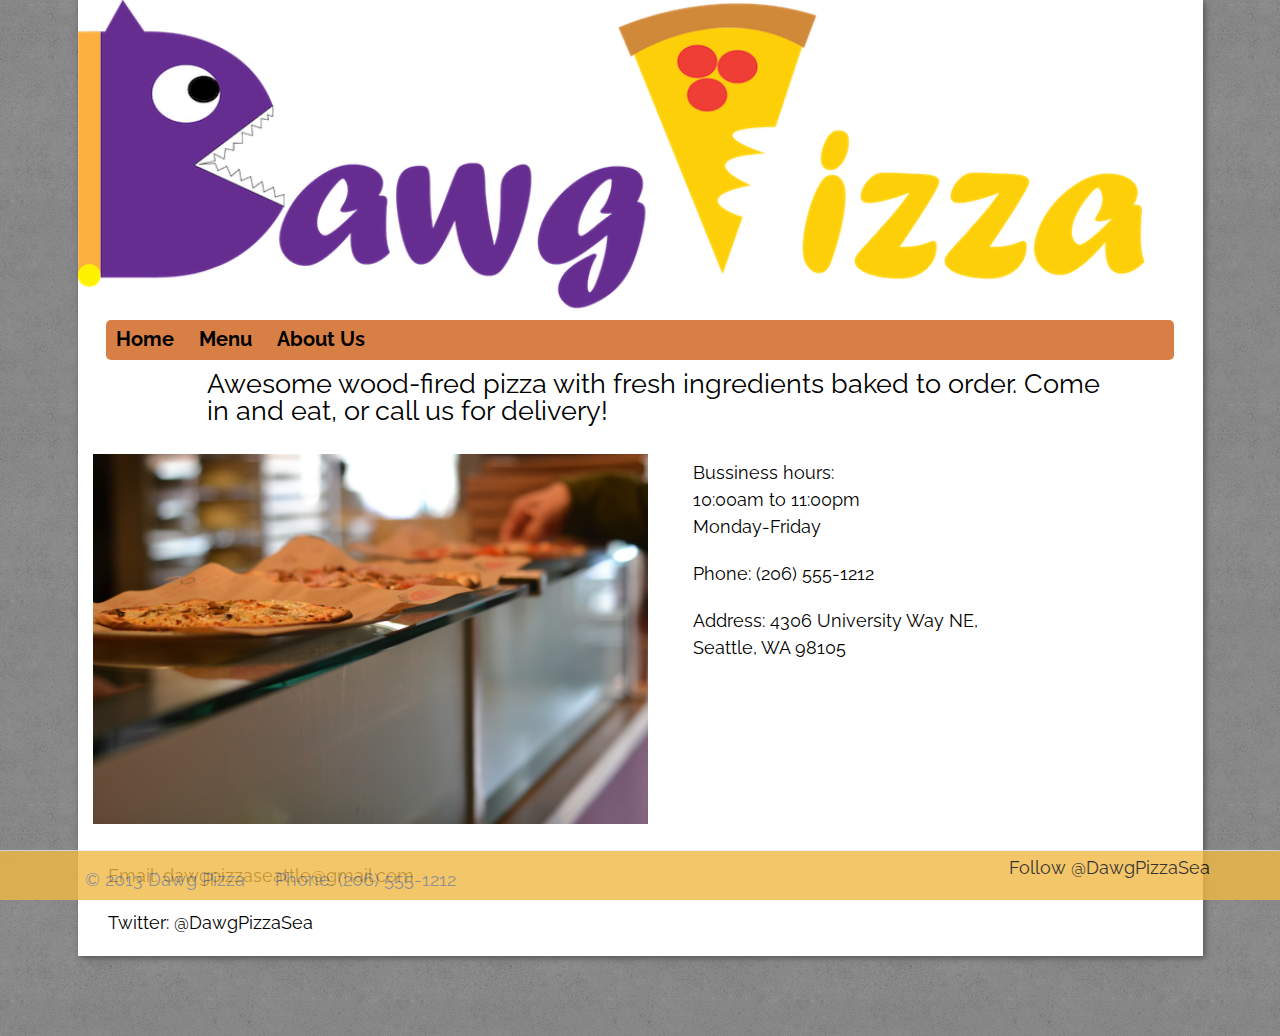
<file: index.html>
<!doctype html>
<html>
	<head>
		<meta charset="UTF-8">
		
		<link rel="stylesheet" href="https://netdna.bootstrapcdn.com/bootstrap/3.0.0/css/bootstrap.min.css">

		<link rel="stylesheet" type="text/css" href="css/styles.css">
		<title>Dawg Pizza</title>
	</head>
	<body>
		
		<div class="content-box">
			<a href="index.html"><img class="logo" src="img/logo.png" alt="Dawg Pizza Logo"></a>

			<nav>
			<ul>
				<li><a href="index.html">Home</a></li>
				<li><a href="menu.html">Menu</a></li>
				<li><a href="about.html">About Us</a></li>
			</ul>
		</nav>

		<div class="container home">
			<h2 class="about">Awesome wood-fired pizza with fresh ingredients baked to order. Come in and eat, or call us for delivery!</h2>

			<div class="row">
				<div class="col-md-6">
					<img class ="pizza" src="img/pizza1.jpg" alt="pizza">
					<p><a href="mailto:dawgpizzaseattle@gmail.com">Email: dawgpizzaseattle@gmail.com</a></p>
					<p><a href="https://twitter.com/@DawgPizzaSea">Twitter: @DawgPizzaSea</a></p> 
					
				</div>

				<div class="col-md-6">
					<p>Bussiness hours: <br>
						10:00am to 11:00pm <br>
						Monday-Friday</p>	
					<p>Phone: (206) 555-1212</p>

					<p><a href="https://maps.google.com/maps?q=4306+University+Way+NE,+Seattle,+WA+98105&amp;hl=en&amp;sll=47.613028,-122.342064&amp;sspn=0.232371,0.591888&amp;t=h&amp;hnear=4306+University+Way+NE,+Seattle,+Washington+98105&amp;z=16">Address: 4306 University Way NE, <br>
					Seattle, WA 98105</a>
					</p>
				
				</div>
			</div>
		</div> <!-- container -->

		<div class="navbar navbar-default navbar-fixed-bottom">
			<div class="container">
				<p class="navbar-text pull-left">&copy; 2013 Dawg Pizza</p>
				<p class="navbar-text pull-left">Phone: (206) 555-1212</p>
				<a href="https://twitter.com/DawgPizzaSea" class="twitter-follow-button pull-right navbar-btn" data-show-count="false" data-size="large">Follow @DawgPizzaSea</a>
				<script>!function(d,s,id){var js,fjs=d.getElementsByTagName(s)[0],p=/^http:/.test(d.location)?'http':'https';if(!d.getElementById(id)){js=d.createElement(s);js.id=id;js.src=p+'://platform.twitter.com/widgets.js';fjs.parentNode.insertBefore(js,fjs);}}(document, 'script', 'twitter-wjs');</script>
				</div>
			</div>
		</div>

		<script src="https://ajax.googleapis.com/ajax/libs/jquery/1.10.2/jquery.min.js"></script>
        <script src="https://netdna.bootstrapcdn.com/bootstrap/3.0.0/js/bootstrap.min.js"></script>


	</body>
</html>
</file>
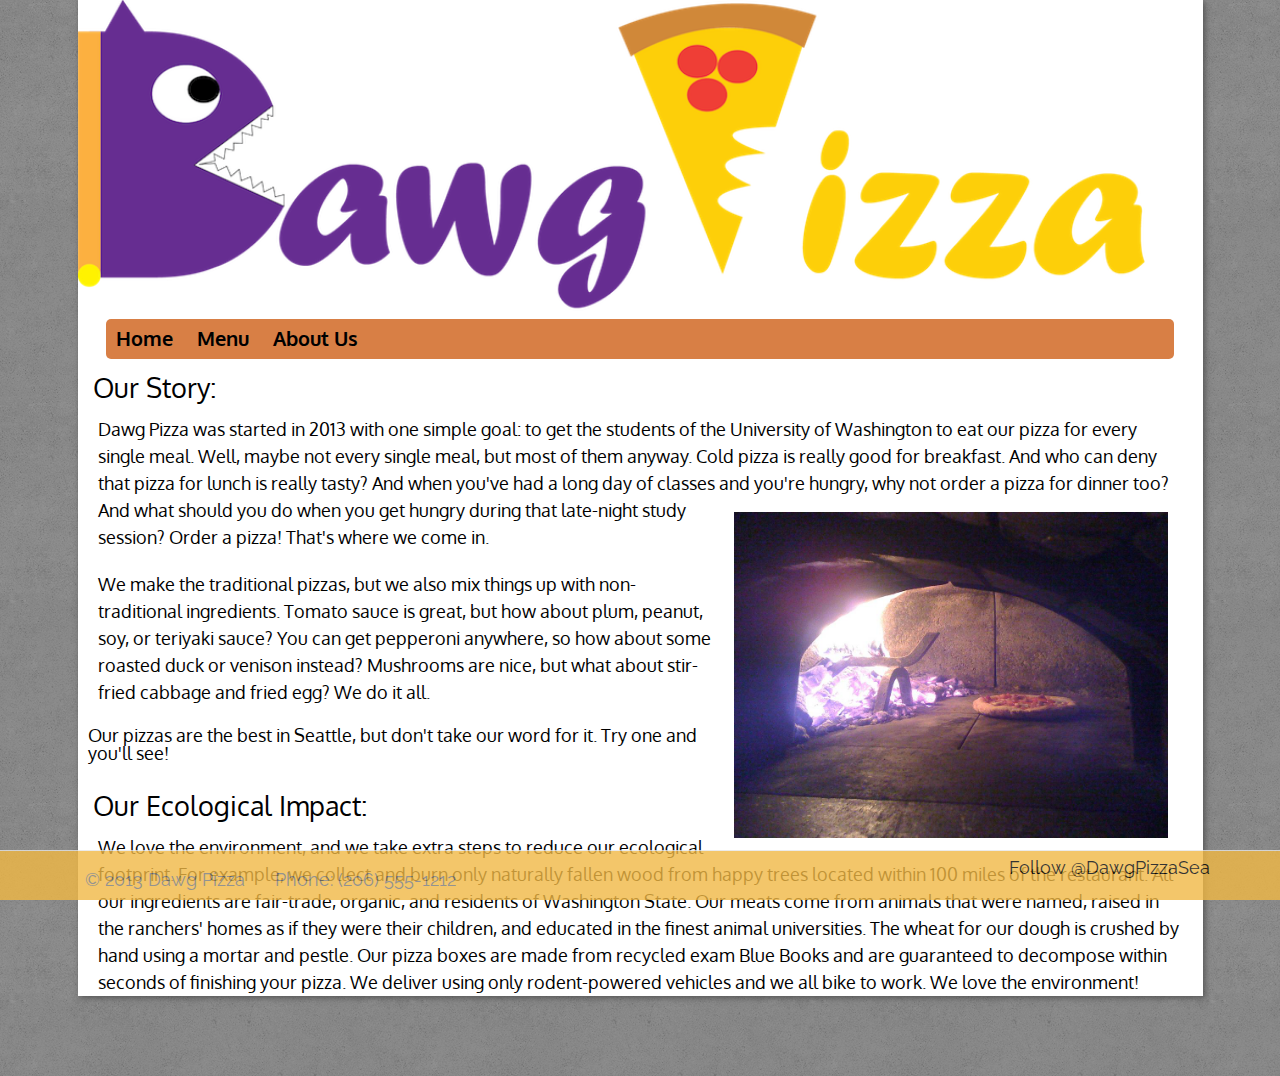
<file: about.html>
<!doctype html>
<html>
	<head>
		<meta charset="UTF-8">
		
		<link rel="stylesheet" href="https://netdna.bootstrapcdn.com/bootstrap/3.0.0/css/bootstrap.min.css">

		<link rel="stylesheet" type="text/css" href="css/styles.css">
		<title>Dawg Pizza</title>
	</head>
	<body>
		<div class="content-box about-us">
			<a href="index.html"><img class="logo" src="img/logo.png" alt="Dawg Pizza Logo"></a>

			<nav>
			<ul>
				<li><a href="index.html">Home</a></li>
				<li><a href="menu.html">Menu</a></li>
				<li><a href="about.html">About Us</a></li>
			</ul>
		</nav>
		<h2>Our Story:</h2>
		<p>Dawg Pizza was started in 2013 with one simple goal: to get the students of the University of Washington to eat our pizza for every single meal. Well, maybe not every single meal, but most of them anyway. Cold pizza is really good for breakfast. And who can deny that pizza for lunch is really tasty? And when you've had a long day of classes and you're hungry, why not order a pizza for 
		<img class="pizza-oven" src="img/pizza-oven.jpg" alt="Pizza Oven">
			dinner too? And what should you do when you get hungry during that late-night study session? Order a pizza! That's where we come in.
		</p>
		
		<p>We make the traditional pizzas, but we also mix things up with non-traditional ingredients. Tomato sauce is great, but how about plum, peanut, soy, or teriyaki sauce? You can get pepperoni anywhere, so how about some roasted duck or venison instead? Mushrooms are nice, but what about stir-fried cabbage and fried egg? We do it all.</p>
		<blockquote>Our pizzas are the best in Seattle, but don't take our word for it. Try one and you'll see!</blockquote>
		<h2>Our Ecological Impact:</h2>
		<p>We love the environment, and we take extra steps to reduce our ecological footprint. For example, we collect and burn only naturally fallen wood from happy trees located within 100 miles of the restaurant. All our ingredients are fair-trade, organic, and residents of Washington State. Our meats come from animals that were named, raised in the ranchers' homes as if they were their children, and educated in the finest animal universities. The wheat for our dough is crushed by hand using a mortar and pestle. Our pizza boxes are made from recycled exam Blue Books and are guaranteed to decompose within seconds of finishing your pizza. We deliver using only rodent-powered vehicles and we all bike to work. We love the environment!</p>
		</div>
		<div class="footer">
		<div class="navbar navbar-default navbar-fixed-bottom">
			<div class="container">
				<p class="navbar-text pull-left">&copy; 2013 Dawg Pizza</p>
				<p class="navbar-text pull-left">Phone: (206) 555-1212</p>
				<a href="https://twitter.com/DawgPizzaSea" class="twitter-follow-button pull-right navbar-btn" data-show-count="false" data-size="large">Follow @DawgPizzaSea</a>
				<script>!function(d,s,id){var js,fjs=d.getElementsByTagName(s)[0],p=/^http:/.test(d.location)?'http':'https';if(!d.getElementById(id)){js=d.createElement(s);js.id=id;js.src=p+'://platform.twitter.com/widgets.js';fjs.parentNode.insertBefore(js,fjs);}}(document, 'script', 'twitter-wjs');</script>
				</div>
			</div>
			</div>

		<script src="https://ajax.googleapis.com/ajax/libs/jquery/1.10.2/jquery.min.js"></script>
        <script src="https://netdna.bootstrapcdn.com/bootstrap/3.0.0/js/bootstrap.min.js">
        </script>
	</body>
</html>
</file>
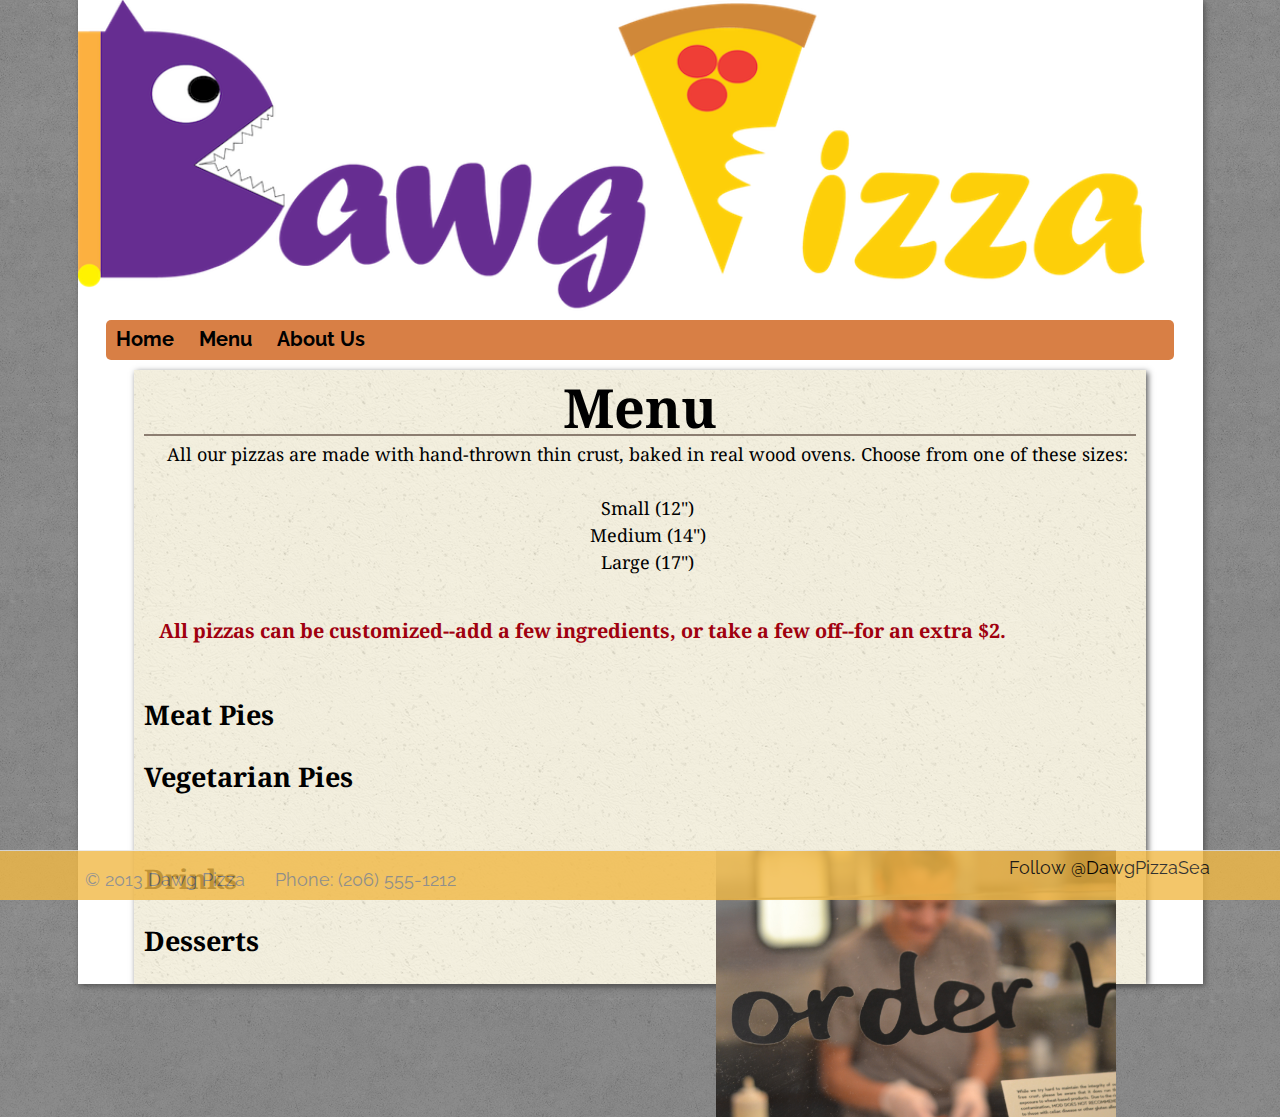
<file: menu.html>
<!doctype html>
<html>
	<head>
		<meta charset="UTF-8">

		 <link rel="stylesheet" href="https://netdna.bootstrapcdn.com/bootstrap/3.0.0/css/bootstrap.min.css">

		<link rel="stylesheet" type="text/css" href="css/styles.css">

		<title>Menu</title>

	</head>
	<body>
		<div class="content-box">
			<a href="index.html"><img class="logo" src="img/logo.png" alt="Dawg Pizza Logo"></a>

			<nav>
			<ul>
				<li><a href="index.html">Home</a></li>
				<li><a href="menu.html">Menu</a></li>
				<li><a href="about.html">About Us</a></li>
			</ul>
			</nav>

			<div class="menu-body">

            <h1>Menu</h1>
				<p style="text-align: center;">All our pizzas are made with hand-thrown thin crust, baked in real wood ovens. Choose from one of these sizes:
				<br><br>
	        	Small (12")<br>
	       		Medium (14")<br>
	       		Large (17")</p>

	    		<p class="modifications">All pizzas can be customized--add a few ingredients, or take a few off--for an extra $2.</p>
	    		<!-- container for pizza entries -->
	    		<h2>Meat Pies</h2>
	    		<div class="meat">
	    			
	    		</div>
	    		
	    		<h2>Vegetarian Pies</h2>
	    		<div class="vegetarian">	   
	    		</div>
	
            	<div class="pizza-template">
                		<dl>
                		<dt class="pizza-name"></dt>
                		<dd class="pizza-description">
                		</dd>
                		
                	</dl>		                
             	</div> <!-- pizza-template -->

             	<img class="order" src="img/pizza-order.jpg" alt="Order Counter">

             	<!-- container for drinks entries -->
             	<h2>Drinks</h2>
             	<div class="drinks-menu"></div>
           	
             	<div class="drinks-template">
             		<span class="drink"></span>
             	</div> <!-- drinks-template -->

             	<h2>Desserts</h2>
             	<!-- container for dessert entries -->
             	<div class="dessert-menu"></div>

             	<div class="dessert-template">		
             		<span class="dessert"></span>
             	</div> <!-- dessert-template -->
				

        	</div> <!-- (removed CONTAINER CLASS) menu-body -->

		</div> <!-- content-box -->

		<div class="navbar navbar-default navbar-fixed-bottom">
			<div class="container">
				<p class="navbar-text pull-left">&copy; 2013 Dawg Pizza</p>
				<p class="navbar-text pull-left">Phone: (206) 555-1212</p>
				<a href="https://twitter.com/DawgPizzaSea" class="twitter-follow-button pull-right navbar-btn" data-show-count="false" data-size="large">Follow @DawgPizzaSea</a>
				<script>!function(d,s,id){var js,fjs=d.getElementsByTagName(s)[0],p=/^http:/.test(d.location)?'http':'https';if(!d.getElementById(id)){js=d.createElement(s);js.id=id;js.src=p+'://platform.twitter.com/widgets.js';fjs.parentNode.insertBefore(js,fjs);}}(document, 'script', 'twitter-wjs');</script>
				</div>
			</div>

		

		<script src="https://ajax.googleapis.com/ajax/libs/jquery/1.10.2/jquery.min.js"></script>
        <script src="https://netdna.bootstrapcdn.com/bootstrap/3.0.0/js/bootstrap.min.js"></script>
        <script src="http://www.dawgpizza.com/orders/menu.js"></script>
		
		<script src="js/menu2.js"></script>		
	</body>
</html>
</file>
<file: css/styles.css>
@import url(reset.css);
@import url(http://fonts.googleapis.com/css?family=Droid+Serif:400,700italic,400italic);
@import url(http://fonts.googleapis.com/css?family=Raleway:400,700);
@import url(http://fonts.googleapis.com/css?family=Oxygen);

body {
	background-image: url(../img/mochagrunge.png);
	margin-left: 15px;
	margin-right: 15px;
	margin-bottom: 80px;
	font-family: Raleway, sans-serif;
	font-size: 18px;
	color: #000;
	height: 100%;
}

p {
	margin-bottom: 20px;
	margin-top: 5px;
	margin-left: 15px;
	line-height: 1.5em;
}

.content-box {
	width: 90%;
	background-color: #FFF;
	margin: 0 auto;
	box-shadow: 2px 2px 6px #555;
	height: 100%;
}

.logo {
	width: 95%;
	margin: 0 auto;
}



nav ul {
	background-color: #D87F45;
	width: 95%;
	height: 40px;
	border-radius: 5px;
	margin: 0 auto;
	margin-bottom: 10px;
}

nav li {
	display: inline-block;
	height: 40px;
}

nav a {
	display: inline-block;
	padding: 10px;
	font-weight: bold;
	font-size: 110%;
	transition: all .2s;
}

nav a:link,
nav a:visited {
	text-decoration: none;
	color: #000;
}

nav a:hover {
	background-color: #F0B845;
	border-radius: 5px;
}

a:link {
	color: #000;
}
a:hover {
	color:#F53D3C;
}

a:visited {
	color: #6A2F8E;
}

.pizza {
	width: 100%;
	margin-right: 5%;
	padding-bottom: 30px;
}

.about {
	font-size: 150%;
	width: 80%;
	margin: 0 auto;
	margin-bottom: 30px;
}

.menu-body {
	width: 90%;
	background-image: url(../img/ricepaper.png);
	background-repeat: repeat;
	margin: 0 auto;
	padding: 10px;
	box-shadow: 2px 2px 6px #555;
	color: #000;
	font-family: Droid Serif;
}

.menu-body h1 {
	font-size: 300%;
	text-align: center;
	font-weight: bold;
	border-bottom: 2px solid #8C7E71;
}

.modifications {
	font-weight: bold;
	color: #A0000F;
	font-size: 110%;
	padding-bottom: 20px;
	padding-top: 20px;
}

.menu-body h2 {
	padding-top: 15px;
	padding-bottom: 20px;
	font-size: 150%;
	font-weight: bold;
}

.menu-body dt {
	font-weight: bold;
	padding-bottom: 10px;
	font-weight: bold;
}

dd {
	padding-bottom: 30px;
	font-style: italic;
}

.menu-body li {
	list-style-type: none;
	font-style: italic;
	font-weight: bold;
	font-size: 150%;
	padding-bottom: 20px;
}

.order {
	float: right;
	margin-right: 20px;
	width: 400px;
}

.about-us {
	font-family: Oxygen;
}

.about-us h2 {
	font-size: 150%;
	margin-top: 15px;
	margin-left: 15px;
	margin-bottom: 15px;
}

.about-us p {
	margin-left: 20px;
	margin-right: 20px;
}

.pizza-oven {
	float: right;
	width: 40%;
	margin: 15px;
}

blockquote {
	margin-left: 10px;
	padding-bottom: 15px;
}

.navbar {
	opacity: .8;
	background-color: #F0B845;
	height: 50px;
	min-height: 20px;
}

.navbar:hover {
	opacity: 1;
}



/* styles for phone and tablet screens (<768px) */
@media (max-width: 767px) {
    
    .content-box {
        width: 100%;
    }

    /* stack columns instead of side-by-side */
    .col {
        float: none;
        width: 100%;
        text-align: center;
    }

}

/* styles for phone screens (<480px) */
@media (max-width: 479px) {
    /* drop base font size down to 16px */
    body {
        font-size: 16px;
    }
    
    .order {
    	display: none;
    }

    p {
    	line-height: 1.5em;
    }

    .pizza-oven {
    	width: 50%;
    	margin-left: 0px;
    }

 	iframe {
 		margin-left: 0px;
 	}
}
</file>
